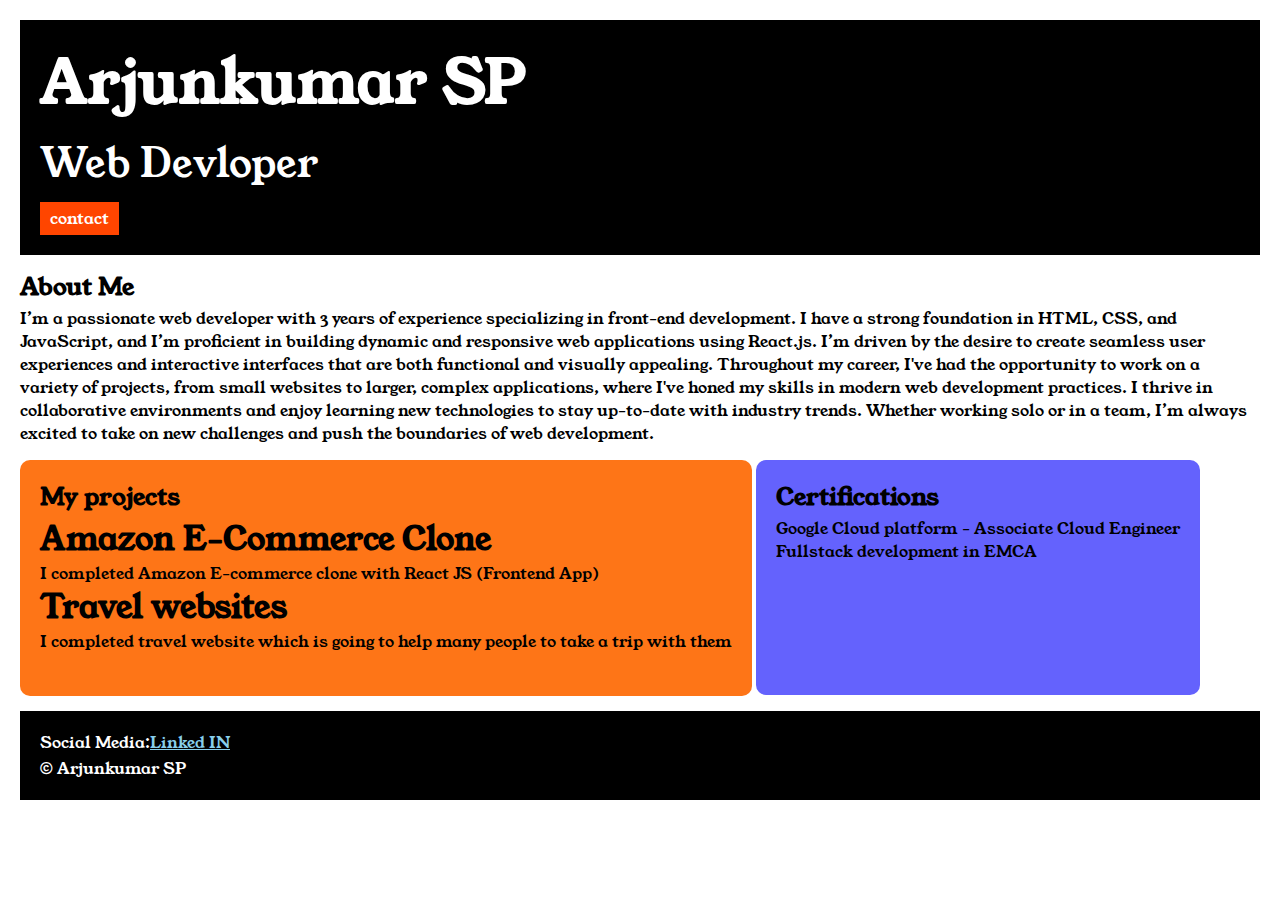
<file: index.html>
<!DOCTYPE html>
<html lang="en">

<head>
    <title>Portfolio project</title>
    <link rel="stylesheet" href="style.css">
    <link rel="preconnect" href="https://fonts.googleapis.com">
    <link rel="preconnect" href="https://fonts.gstatic.com" crossorigin>
    <link href="https://fonts.googleapis.com/css2?family=Young+Serif&display=swap" rel="stylesheet">
</head>

<body>
    <div class="container">
        <div class="section-one">
            <h1 class="section-one__name">Arjunkumar SP</h1>
            <p class="section-one__role">Web Devloper</p>
            <a class="section-one__contact" href="contactform.html">contact</a>
        </div>
        <div class="section-two">
            <h2 class="section-two__title">About Me</h2>
            <p class="section-two__desc">I’m a passionate web developer with 3 years of experience specializing in
                front-end development. I have a
                strong
                foundation in HTML, CSS, and JavaScript, and I’m proficient in building dynamic and responsive web
                applications
                using React.js. I’m driven by the desire to create seamless user experiences and interactive interfaces
                that are
                both functional and visually appealing.
                Throughout my career, I've had the opportunity to work on a variety of projects, from small websites to
                larger,
                complex applications, where I've honed my skills in modern web development practices. I thrive in
                collaborative
                environments and enjoy learning new technologies to stay up-to-date with industry trends.
                Whether working solo or in a team, I’m always excited to take on new challenges and push the boundaries
                of web
                development.</p>

        </div>
 <div class="section-four">
            <h2 class="section-four__title">My projects</h2>
            <ul class="section-four__desc">
                <li>
                    <h1>Amazon E-Commerce Clone</h1>
                </li>
                <p>I completed Amazon E-commerce clone with React JS (Frontend App)</p>
            </ul>
            <ul>
                <li>
                    <h1>Travel websites</h1>
                </li>
                <p>I completed travel website which is going to help many people to take a trip with them </p>
            </ul>

        </div>
          <div class="section-three">
            <h2 class="section-three__title">Certifications</h2>
            <ul class="section-three__desc">
                <li>Google Cloud platform - Associate Cloud Engineer</li>
                <li>Fullstack development in EMCA</li>
            </ul>

        </div>

      

       

        

        <div class="section-six">
            <p class="section-six__title">Social Media:<a href="https://www.linkedin.com/in/arjunkumarsp/" target="_blank">Linked IN</a></p>

            <p class="section-six__desc">&copy; Arjunkumar SP</p>

        </div>


    </div>
</body>

</html>
</file>
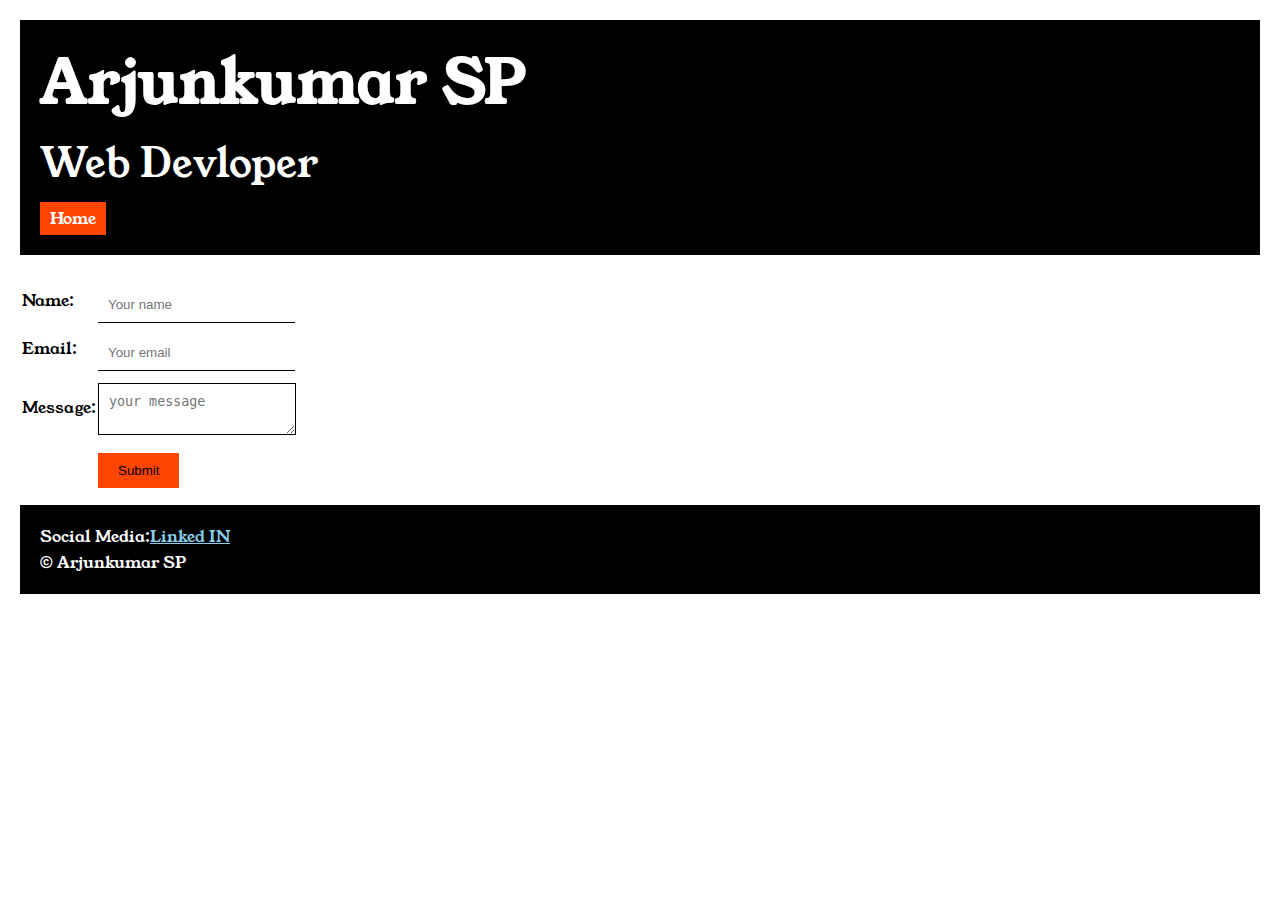
<file: contactform.html>
<!DOCTYPE html>
<html lang="en">

<head>
    <meta charset="UTF-8">
    <meta name="viewport" content="width=device-width, initial-scale=1.0">
    <title>ContactForm</title>
    <link rel="stylesheet" href="style.css">
    <link rel="preconnect" href="https://fonts.googleapis.com">
    <link rel="preconnect" href="https://fonts.gstatic.com" crossorigin>
    <link href="https://fonts.googleapis.com/css2?family=Young+Serif&display=swap" rel="stylesheet">
</head>

<body>
    <div class="container">
        <div class="section-one">
            <h1 class="section-one__name">Arjunkumar SP</h1>
            <p class="section-one__role">Web Devloper</p>
            <a class="section-one__contact" href="index.html">Home</a>
        </div>
        <div class="contact-form">
            <form>
                <table>
                    <tr>
                        <td><label>Name:</label></td>
                        <td><input type="text" placeholder="Your name" class="contact-form__input"></td>
                    </tr>
                    <tr>
                        <td><label>Email:</label></td>
                        <td><input type="email" placeholder="Your email" class="contact-form__input"></td>
                    </tr>
                    <tr>
                        <td><label>Message:</label></td>
                        <td><textarea placeholder="your message" class="contact-form__textarea "></textarea></td>
                    </tr>
                    <tr>
                        <td></td>
                        <td><input type="submit" class="contact-form__sumbit"></td>
                    </tr>

                </table>
            </form>
        </div>

        <div class="section-six">
            <p class="section-six__title">Social Media:<a href="https://www.linkedin.com/in/arjunkumarsp/"
                    target="_blank">Linked IN</a></p>

            <p class="section-six__desc">&copy; Arjunkumar SP</p>

        </div>
    </div>

</body>

</html>
</file>
<file: style.css>
*{
    padding: 0;
    margin: 0 ;
}

body{

  font-family: "Young Serif", serif;

}

.container{
    padding: 20px;
}

.section-one{
    background-color: black;
    color: white;
    padding: 20px;
}
.section-one__contact{
    background-color: orangered;
    color: white;
    text-decoration: none;
    padding-left: 10px;
    padding-right: 10px;
    padding-top: 5px;
    padding-bottom: 5px;
    display: inline-block;
    margin-top: 10px;
}

.section-one__name{
    font-size: 60px;
}

.section-one__role{
    font-size: 40px;
    margin-top: 10px;
}

.section-two,.section-three,.section-four,.section-five,.section-six{
    margin-top: 15px;
}

.section-two__desc,.section-three__desc,.section-four__desc,.section-five__desc,.section-six__desc{
    margin-top: 3px;
}

.section-six{
    background-color: black;
    color: white;
    padding: 20px;
}

.section-six__title a{
    color: skyblue;
}

.section-three li,.section-four li{
    list-style: none;
}

.section-three{
    background-color: #6462fd;
    color: black;
    padding: 20px;
    display: inline-block;
    height: 195px;
    border-radius: 10px;
    vertical-align: top;

}

.section-four{
    background-color: #FE7517;
    color: black;
    padding: 20px;
    height: 196px;
    border-radius: 10px;
    display: inline-block;
    vertical-align: top;
}

.contact-form{
    margin-top: 20px;
}
.contact-form__input,.contact-form__textarea,.contact-form__sumbit{
    margin-top: 10px;
}

.contact-form__input{
    padding: 10px;
    border:none;
    border-bottom: solid black 1px;
}

.contact-form__textarea{
    padding: 10px;
    border:none;
    border: solid black 1px;
}

.contact-form__sumbit{
    padding-top: 10px;
    padding-bottom: 10px;
    padding-left: 20px;
    padding-right: 20px;
    background-color: orangered;
    color: black;
    border: none;
}
</file>
